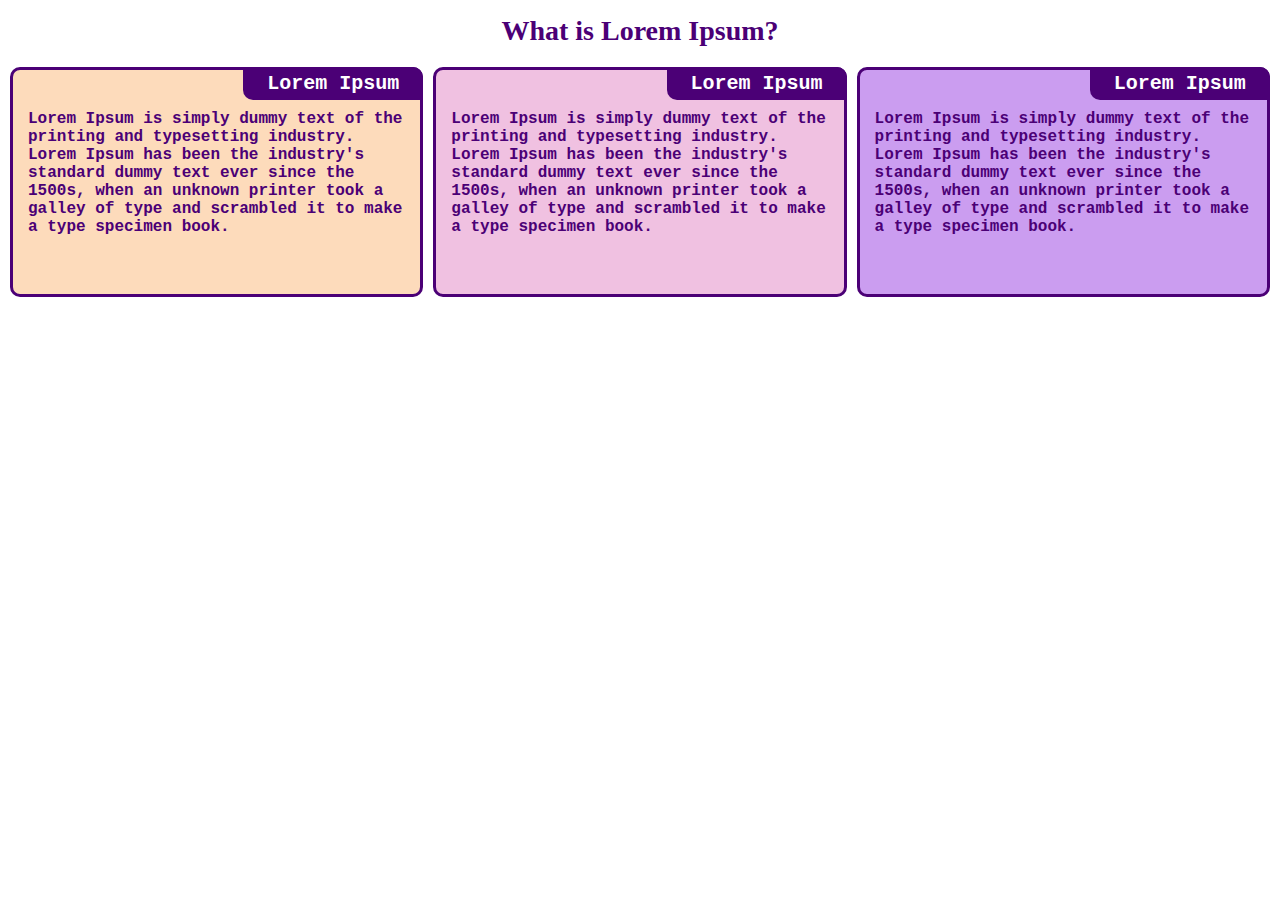
<file: module2_solution/index.html>
<!DOCTYPE html>
<html lang="en">
<head>
    <meta charset="UTF-8">
    <meta name="viewport" content="width=device-width, initial-scale=1.0">
    <title>Module 2 Solution</title>
    <link rel="stylesheet" href="css/styles.css">
</head>
<body>
    <h1>What is Lorem Ipsum?</h1>

    <div class="row">

        <div class="col-lg-4 col-md-6 col-sm-12">
            <div class="boxtitle">Lorem Ipsum</div>
            <p class="p1">Lorem Ipsum is simply dummy text of the printing and typesetting industry. Lorem Ipsum has been the industry's standard dummy text ever since the 1500s, when an unknown printer took a galley of type and scrambled it to make a type specimen book.</p>
        </div>
       
        <div class="col-lg-4 col-md-6 col-sm-12">
            <div class="boxtitle">Lorem Ipsum</div>
            <p class="p2">Lorem Ipsum is simply dummy text of the printing and typesetting industry. Lorem Ipsum has been the industry's standard dummy text ever since the 1500s, when an unknown printer took a galley of type and scrambled it to make a type specimen book.</p>
        </div>
        
        <div class="col-lg-4 col-md-12 col-sm-12">
            <div class="boxtitle">Lorem Ipsum</div>
            <p class="p3">Lorem Ipsum is simply dummy text of the printing and typesetting industry. Lorem Ipsum has been the industry's standard dummy text ever since the 1500s, when an unknown printer took a galley of type and scrambled it to make a type specimen book.</p>
        </div>
    </div>
</body>
</html>
</file>
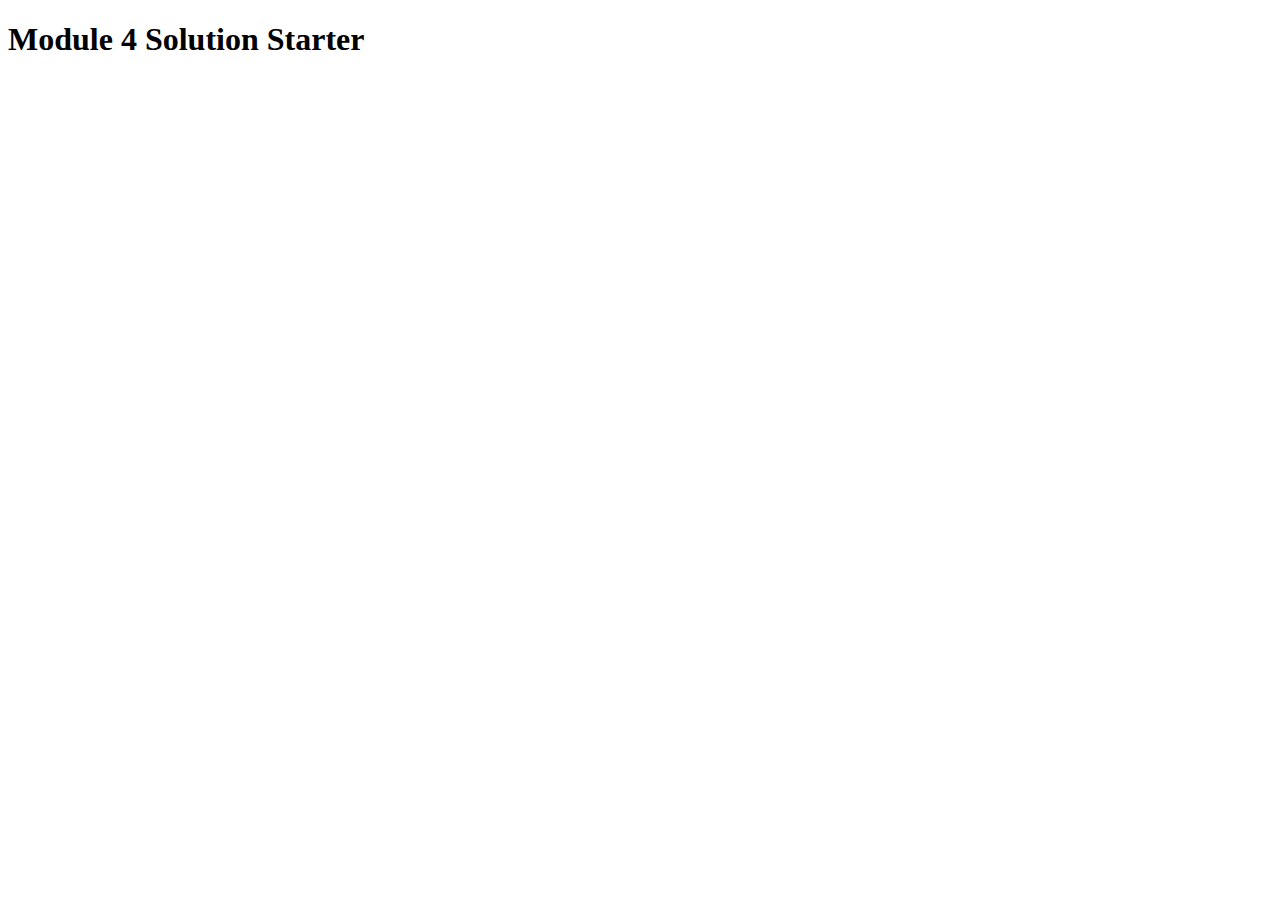
<file: module4_solution/index.html>
<!DOCTYPE html>
<html>
<head>
  <meta charset="utf-8">
  <title>Module 4 Solution Starter</title>
  <script src="SpeakHello.js"></script>
  <script src="SpeakGoodBye.js"></script>
  <script src="script.js"></script>
</head>
<body>
  <h1>Module 4 Solution Starter</h1>
</body>
</html>
</file>
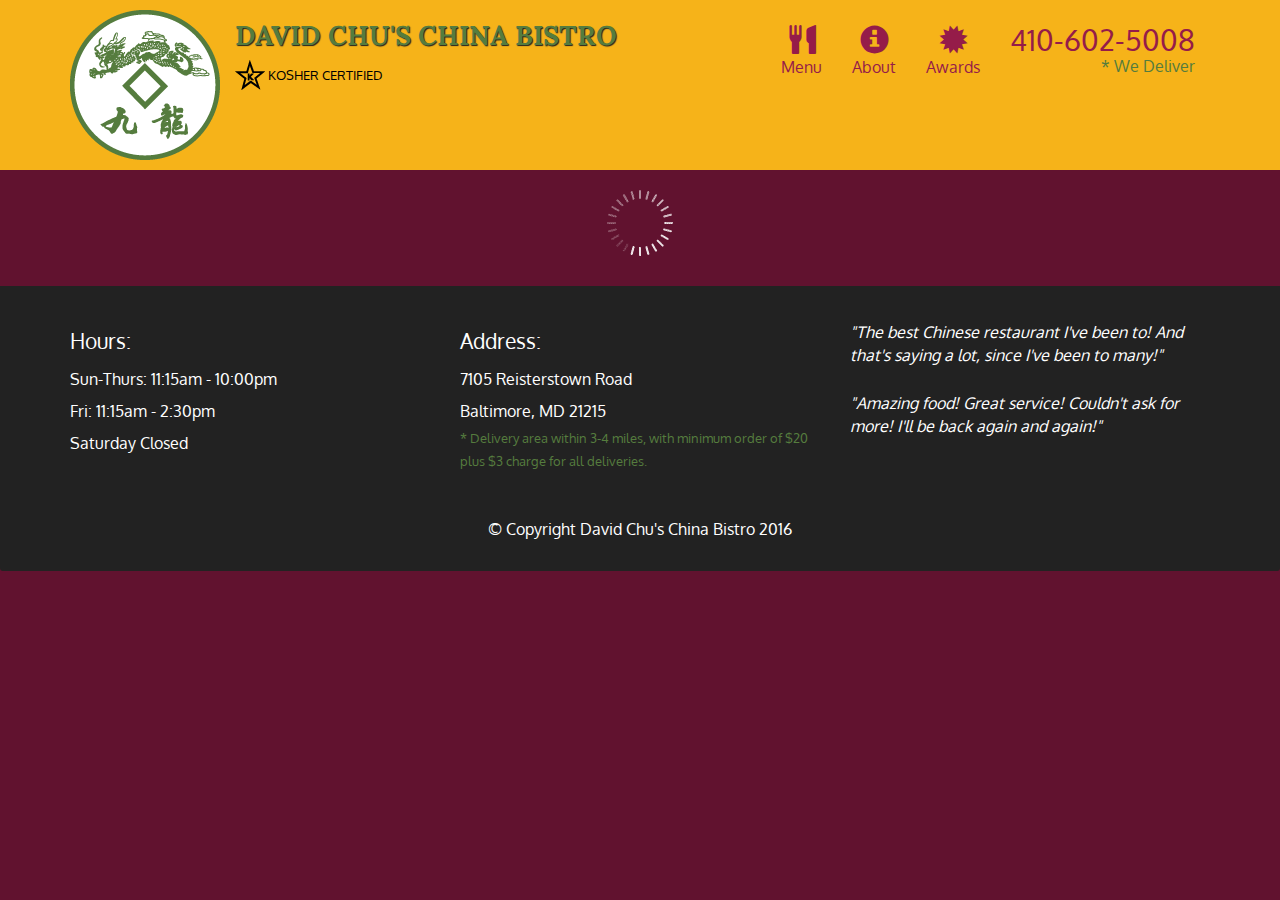
<file: module5_solution/index.html>
<!doctype html>
<html lang="en">

<head>
  <meta charset="utf-8">
  <meta http-equiv="X-UA-Compatible" content="IE=edge">
  <meta name="viewport" content="width=device-width, initial-scale=1">
  <title>Module 5 Solution - Wiwin Mafiroh</title>
  <link rel="stylesheet" href="css/bootstrap.min.css">
  <link rel="stylesheet" href="css/styles.css">
  <link href='https://fonts.googleapis.com/css?family=Oxygen:400,300,700' rel='stylesheet' type='text/css'>
  <link href='https://fonts.googleapis.com/css?family=Lora' rel='stylesheet' type='text/css'>
</head>

<body>
  <header>
    <nav id="header-nav" class="navbar navbar-default">
      <div class="container">
        <div class="navbar-header">
          <a href="index.html" class="pull-left visible-md visible-lg">
            <div id="logo-img" alt="Logo image"></div>
          </a>

          <div class="navbar-brand">
            <a href="index.html">
              <h1>David Chu's China Bistro</h1>
            </a>
            <p>
              <img src="images/star-k-logo.png" alt="Kosher certification">
              <span>Kosher Certified</span>
            </p>
          </div>

          <button id="navbarToggle" type="button" class="navbar-toggle collapsed" data-toggle="collapse"
            data-target="#collapsable-nav" aria-expanded="false">
            <span class="sr-only">Toggle navigation</span>
            <span class="icon-bar"></span>
            <span class="icon-bar"></span>
            <span class="icon-bar"></span>
          </button>
        </div>

        <div id="collapsable-nav" class="collapse navbar-collapse">
          <ul id="nav-list" class="nav navbar-nav navbar-right">
            <li id="navHomeButton" class="visible-xs active">
              <a href="index.html">
                <span class="glyphicon glyphicon-home"></span> Home</a>
            </li>
            <li id="navMenuButton">
              <a href="#" onclick="$dc.loadMenuCategories();">
                <span class="glyphicon glyphicon-cutlery"></span><br class="hidden-xs"> Menu</a>
            </li>
            <li>
              <a href="#">
                <span class="glyphicon glyphicon-info-sign"></span><br class="hidden-xs"> About</a>
            </li>
            <li>
              <a href="#">
                <span class="glyphicon glyphicon-certificate"></span><br class="hidden-xs"> Awards</a>
            </li>
            <li id="phone" class="hidden-xs">
              <a href="tel:410-602-5008">
                <span>410-602-5008</span></a>
              <div>* We Deliver</div>
            </li>
          </ul><!-- #nav-list -->
        </div><!-- .collapse .navbar-collapse -->
      </div><!-- .container -->
    </nav><!-- #header-nav -->
  </header>

  <div id="call-btn" class="visible-xs">
    <a class="btn" href="tel:410-602-5008">
      <span class="glyphicon glyphicon-earphone"></span>
      410-602-5008
    </a>
  </div>
  <div id="xs-deliver" class="text-center visible-xs">* We Deliver</div>

  <div id="main-content" class="container"></div>

  <footer class="panel-footer">
    <div class="container">
      <div class="row">
        <section id="hours" class="col-sm-4">
          <span>Hours:</span><br>
          Sun-Thurs: 11:15am - 10:00pm<br>
          Fri: 11:15am - 2:30pm<br>
          Saturday Closed
          <hr class="visible-xs">
        </section>
        <section id="address" class="col-sm-4">
          <span>Address:</span><br>
          7105 Reisterstown Road<br>
          Baltimore, MD 21215
          <p>* Delivery area within 3-4 miles, with minimum order of $20 plus $3 charge for all deliveries.</p>
          <hr class="visible-xs">
        </section>
        <section id="testimonials" class="col-sm-4">
          <p>"The best Chinese restaurant I've been to! And that's saying a lot, since I've been to many!"</p>
          <p>"Amazing food! Great service! Couldn't ask for more! I'll be back again and again!"</p>
        </section>
      </div>
      <div class="text-center">&copy; Copyright David Chu's China Bistro 2016</div>
    </div>
  </footer>

  <!-- jQuery (Bootstrap JS plugins depend on it) -->
  <script src="js/jquery-2.1.4.min.js"></script>
  <script src="js/bootstrap.min.js"></script>
  <script src="js/ajax-utils.js"></script>
  <script src="js/script.js"></script>
</body>

</html>
</file>
<file: module2_solution/css/styles.css>
* {
  box-sizing: border-box;
  margin: 0;
  padding: 0;
}
body {margin: 5px}
h1 {
  margin-bottom: 15px;
  margin-top: 15px;
  text-align: center;
  color: #4B0076;
  font-size: 175%;
  font-family:Cambria, Cochin, Georgia, Times, 'Times New Roman', serif ;
}

p {
  border: 3px solid #4B0076;
  height: 230px;
  font-family: 'Courier New', Courier, monospace;
  color: #4B0076;
  font-weight: bold;
  margin: 5px;
  padding: 15px;
  padding-top: 40px;
  border-radius: 10px;
}
.p1 {background-color: #FDDBBB;}
.p2 {background-color: #F0C1E1;}
.p3 {background-color: #CB9DF0;}
.row {width: 100%;}
.boxtitle {
    background-color: #4B0076;
    font-size: 125%;
    font-family: 'Courier New', Courier, monospace;
    font-weight: bolder;
    padding: 5px;
    width: 180px;
    text-align: center;
    border-top-right-radius: 10px;
    border-bottom-left-radius: 10px;
    color: white;
    position: absolute;
    top: 5px;
    right: 5px;
}

@media (min-width: 992px) {
  .col-lg-4 {
    float: left;
  }
  
  .col-lg-4 {width: 33.33%;}
}

@media (min-width: 768px) and (max-width: 991px) {
  .col-md-6, .col-md-12 {
    float: left;
  }
  
  .col-md-6 {width: 50%;}
  .col-md-12 {width: 100%;}
}

@media (max-width: 767px) {
  .col-sm-12 {
    float: left;
  }
  
  .col-sm-12 {width: 100%;}
}
.col-lg-4, .col-md-6, .col-md-12, .col-sm-12 {position: relative;}
</file>
<file: module5_solution/css/styles.css>
body {
  font-size: 16px;
  color: #fff;
  background-color: #61122f;
  font-family: 'Oxygen', sans-serif;
}

/** HEADER **/
#header-nav {
  background-color: #f6b319;
  border-radius: 0;
  border: 0;
}

#logo-img {
  background: url('../images/restaurant-logo_large.png') no-repeat;
  width: 150px;
  height: 150px;
  margin: 10px 15px 10px 0;
}

.navbar-brand {
  padding-top: 25px;
}
.navbar-brand h1 { /* Restaurant name */
  font-family: 'Lora', serif;
  color: #557c3e;
  font-size: 1.5em;
  text-transform: uppercase;
  font-weight: bold;
  text-shadow: 1px 1px 1px #222;
  margin-top: 0;
  margin-bottom: 0;
  line-height: .75;
}
.navbar-brand a:hover, .navbar-brand a:focus {
  text-decoration: none;
}
.navbar-brand p { /* Kosher cert */
  color: #000;
  text-transform: uppercase;
  font-size: .7em;
  margin-top: 15px;
}
.navbar-brand p span { /* Star-K */
  vertical-align: middle;
}

#nav-list {
  margin-top: 10px;
}
#nav-list a {
  color: #951C49;
  text-align: center;
}
#nav-list a:hover {
  background: #E7E7E7;
}
#nav-list a span {
  font-size: 1.8em;
}

#phone {
  margin-top: 5px;
}
#phone a { /* Phone number */
  text-align: right;
  padding-bottom: 0;
}
#phone div { /* We Deliver */
  color: #557c3e;
  text-align: right;
  padding-right: 15px;
}

.navbar-header button.navbar-toggle, .navbar-header .icon-bar {
  border: 1px solid #61122f;
}
.navbar-header button.navbar-toggle {
  clear: both;
  margin-top: -30px;
}
/* END HEADER */

/* FOOTER */
.panel-footer {
  margin-top: 30px;
  padding-top: 35px;
  padding-bottom: 30px;
  background-color: #222;
  border-top: 0;
}
.panel-footer div.row {
  margin-bottom: 35px;
}
#hours, #address {
  line-height: 2;
}
#hours > span, #address > span {
  font-size: 1.3em;
}
#address p {
  color: #557c3e;
  font-size: .8em;
  line-height: 1.8;
}
#testimonials {
  font-style: italic;
}
#testimonials p:nth-child(2) {
  margin-top: 25px;
}
/* END FOOTER */



/* HOME PAGE */
.container .jumbotron {
  box-shadow: 0 0 50px #3F0C1F;
  border: 2px solid #3F0C1F;
}

#menu-tile, #specials-tile, #map-tile {
  height: 250px;
  width: 100%;
  margin-bottom: 15px;
  position: relative;
  border: 2px solid #3F0C1F;
  overflow: hidden;
}
#menu-tile:hover, #specials-tile:hover, #map-tile:hover {
  box-shadow: 0 1px 5px 1px #cccccc;
}
#menu-tile {
  background: url('../images/menu-tile.jpg') no-repeat;
  background-position: center;
}
#specials-tile {
  background: url('../images/specials-tile.jpg') no-repeat;
  background-position: center;
}
#menu-tile span, #specials-tile span, #map-tile span {
  position: absolute;
  bottom: 0;
  right: 0;
  width: 100%;
  text-align: center;
  font-size: 1.6em;
  text-transform: uppercase;
  background-color: #000;
  color: #fff;
  opacity: .8;
}
/* END HOME PAGE */

/* MENU CATEGORIES PAGE */
.category-tile { 
  position: relative;
  border: 2px solid #3F0C1F;
  overflow: hidden;
  width: 200px;
  height: 200px;
  margin: 0 auto 15px;
}
.category-tile span {
  position: absolute;
  bottom: 0;
  right: 0;
  width: 100%;
  text-align: center;
  font-size: 1.2em;
  text-transform: uppercase;
  background-color: #000;
  color: #fff;
  opacity: .8;
}
.category-tile:hover {
  box-shadow: 0 1px 5px 1px #cccccc;
}

#menu-categories-title + div {
  margin-bottom: 50px;
}
/* END MENU CATEGORIES PAGE */

/* SINGLE CATEGORY PAGE */
.menu-item-tile {
  margin-bottom: 25px;
}
.menu-item-tile hr {
  width: 80%;
}
.menu-item-tile .menu-item-price {
  font-size: 1.1em;
  text-align: right;
  margin-top: -15px;
  margin-right: -15px;
}
.menu-item-tile .menu-item-price span {
  font-size: .6em;
}
.menu-item-photo {
  position: relative;
  border: 2px solid #3F0C1F; 
  overflow: hidden;
  padding: 0;
  margin-right: -15px;
  margin-left: auto;
  margin-bottom: 20px;
  max-width: 250px;
}
.menu-item-photo div {
  position: absolute;
  bottom: 0;
  right: 0;
  width: 80px;
  background-color: #557c3e;
  text-align: center;
}
.menu-item-description {
  padding-right: 30px;
}
h3.menu-item-title {
  margin: 0 0 10px;
}
.menu-item-details {
  font-size: .9em;
  font-style: italic;
}
/* END SINGLE CATEGORY PAGE */


/********** Large devices only **********/
@media (min-width: 1200px) {
  .container .jumbotron {
    background: url('../images/jumbotron_1200.jpg') no-repeat;
    height: 675px;
  }
}

/********** Medium devices only **********/
@media (min-width: 992px) and (max-width: 1199px) {
  /* Header */
  #logo-img {
    background: url('../images/restaurant-logo_medium.png') no-repeat;
    width: 100px;
    height: 100px;
    margin: 5px 5px 5px 0;
  }
  /* End Header */

  /* Home Page */
  .container .jumbotron {
    background: url('../images/jumbotron_992.jpg') no-repeat;
    height: 558px;
  }
  /* End Home Page */
}

/********** Small devices only **********/
@media (min-width: 768px) and (max-width: 991px) {
  /* Home Page */
  .container .jumbotron {
    background: url('../images/jumbotron_768.jpg') no-repeat;
    height: 432px;
  }
  /* End Home Page */
}

/********** Extra small devices only **********/
@media (max-width: 767px) {
  /* Header */
  .navbar-brand {
    padding-top: 10px;
    height: 80px;
  }
  .navbar-brand h1 { /* Restaurant name */
    padding-top: 10px;
    font-size: 5vw; /* 1vw = 1% of viewport width */
  }
  .navbar-brand p { /* Kosher cert */
    font-size: .6em;
    margin-top: 12px;
  }
  .navbar-brand p img { /* Star-K */
    height: 20px;
  }

  #collapsable-nav a { /* Collapsed nav menu text */
    font-size: 1.2em;
  }
  #collapsable-nav a span { /* Collapsed nav menu glyph */
    font-size: 1em;
    margin-right: 5px;
  }

  #call-btn > a {
    font-size: 1.5em;
    display: block;
    margin: 0 20px;
    padding: 10px;
    border: 2px solid #fff;
    background-color: #f6b319;
    color: #951c49;
  }
  #xs-deliver {
    margin-top: 5px;
    font-size: .7em;
    letter-spacing: .1em;
    text-transform: uppercase;
  }
  /* End Header */

  /* Footer */
  .panel-footer section {
    margin-bottom: 30px;
    text-align: center;
  }
  .panel-footer section:nth-child(3) {
    margin-bottom: 0; /* margin already exists on the whole row */
  }
  .panel-footer section hr {
    width: 50%;
  }
  /* End Footer */

  /* Home Page */
  .container .jumbotron {
    margin-top: 30px;
    padding: 0;
  }
  #menu-tile, #specials-tile {
    width: 360px;
    margin: 0 auto 15px;
  }

  .menu-item-photo {
    margin-right: auto;
  }
  .menu-item-tile .menu-item-price {
    text-align: center;
  }
  .menu-item-description {
    text-align: center;;
  }
}


/********** Super extra small devices Only :-) (e.g., iPhone 4) **********/
@media (max-width: 479px) {
  /* Header */
  .navbar-brand h1 { /* Restaurant name */
    padding-top: 5px;
    font-size: 6vw;
  }
  /* End Header */
  
  /* Home page */
  #menu-tile, #specials-tile {
    width: 280px;
    margin: 0 auto 15px;
  }

  .col-xxs-12 {
    position: relative;
    min-height: 1px;
    padding-right: 15px;
    padding-left: 15px;
    float: left;
    width: 100%;
  }
}
</file>
